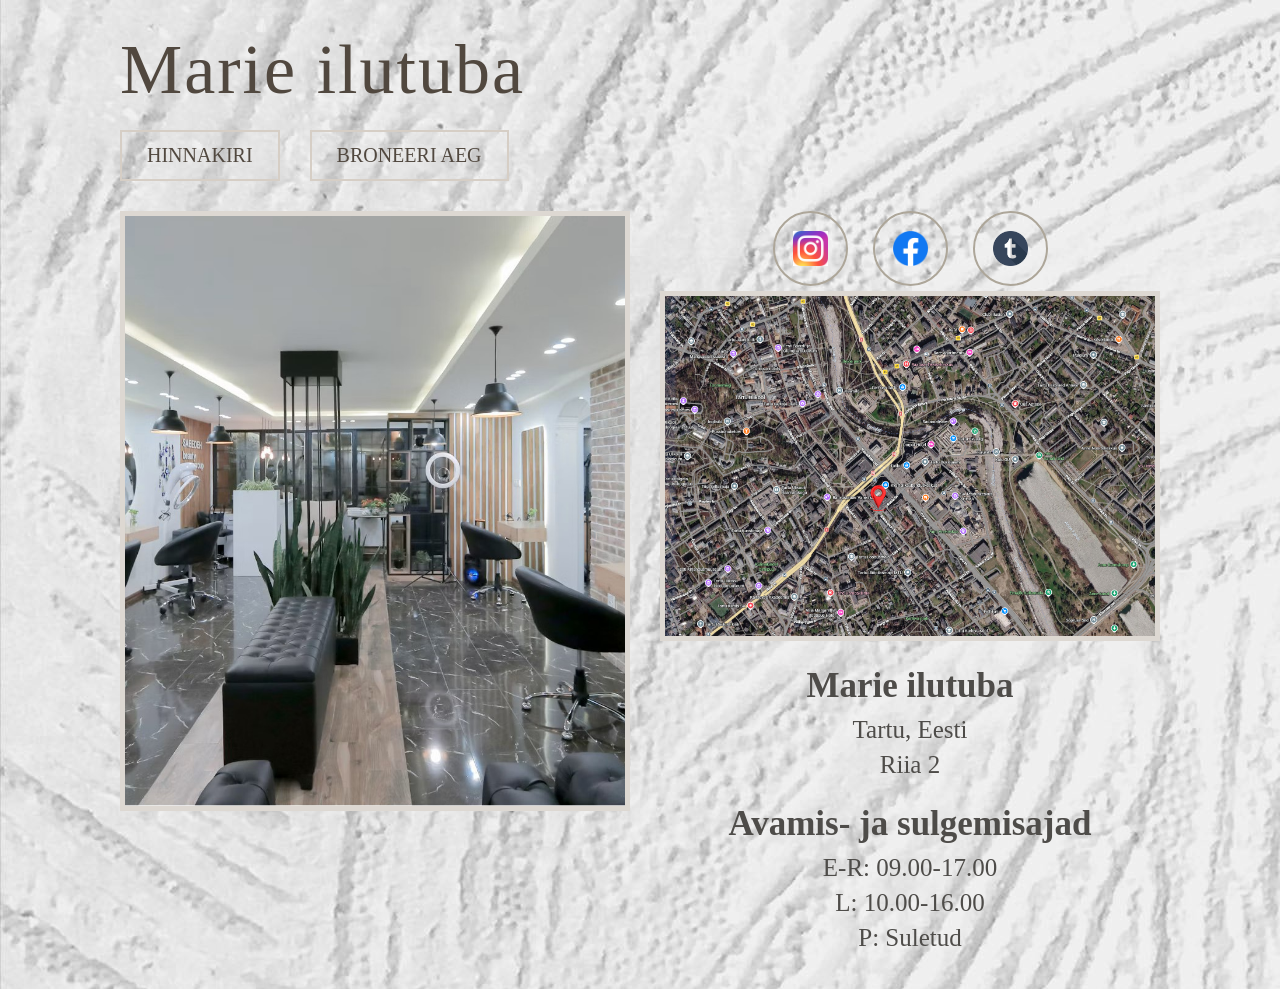
<file: index.html>
<!DOCTYPE html>
<html lang="et">

<head>
    <meta charset="UTF-8">
    <meta name="viewport" content="width=device-width, initial-scale=1.0">
    <title>Marie ilutuba</title>
    <link rel="stylesheet" href="style.css">
</head>

<body>
    <header>
        <div class="header-left">
            <h1>Marie ilutuba</h1>

            <nav>
                <a href="hinnakiri.html">HINNAKIRI</a>
                <a href="broneerimine.html">BRONEERI AEG</a>
            </nav>

        </div>
    </header>

    <main>

        <div class="content">
            
            <div class="gallery">
                <img src="images/ilutuba.jpg" alt="Ilutoa interjöör">
            </div>

            <div class="right-column">

                <div class="social-media">

                    <div class="social-button">
                        <img src="images/instagram.png" alt="Instagram">
                    </div>

                    <div class="social-button">
                        <img src="images/facebook.png" alt="Facebook">
                    </div>

                    <a href="https://www.tumblr.com/iluskonto" target="_blank" class="social-button tumblr-button">
                        <img src="images/tumblr.png" alt="Tumblr">
                    </a>

                </div>

                <div class="map">

                    <img src="images/maps.png" alt="Ilutoa asukoht mapsis">

                </div>

                <div class="address">

                    <h3>Marie ilutuba</h3>

                    <p>Tartu, Eesti</p>
                    <p>Riia 2</p>

                    <h3>Avamis- ja sulgemisajad</h3>

                    <p>E-R: 09.00-17.00</p>
                    <p>L: 10.00-16.00</p>
                    <p>P: Suletud</p>

                </div>

            </div>

        </div>

    </main>

</body>
</html>
</file>
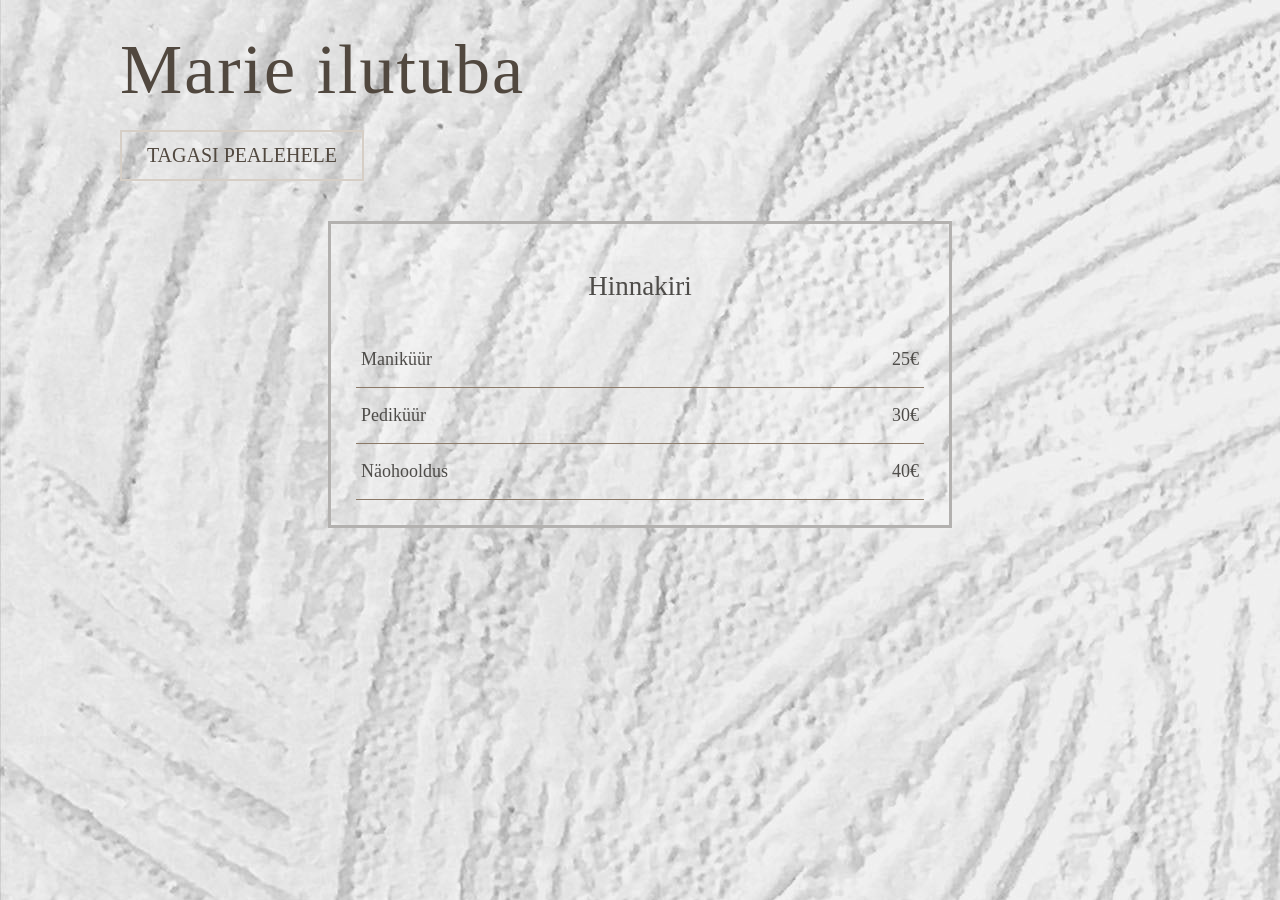
<file: hinnakiri.html>
<!DOCTYPE html>
<html lang="et">

<head>
    <meta charset="UTF-8">
    <meta name="viewport" content="width=device-width, initial-scale=1.0">

    <title>Hinnakiri</title>

    <link rel="stylesheet" href="style.css">
</head>

<body>

    <header>

        <div class="header-left">

            <h1>Marie ilutuba</h1>

            <nav>
                <a href="index.html">TAGASI PEALEHELE</a>
            </nav>

        </div>

    </header>


    <main>

        <div class="price-list">

            <h2>Hinnakiri</h2>

            <div class="price-item">
                <p>Maniküür</p>
                <p>25€</p>
            </div>

            <div class="price-item">
                <p>Pediküür</p>
                <p>30€</p>
            </div>

            <div class="price-item">
                <p>Näohooldus</p>
                <p>40€</p>
            </div>

        </div>

    </main>

</body>

</html>
</file>
<file: style.css>
* {
    box-sizing: border-box;
}

body {
    margin: 0;
    padding: 30px 120px;
    background-color: #ebe5db;
    color: #4e4c49;
    font-family: Georgia, serif;

    background-image: url("images/background.jpg");
    background-repeat: repeat;
}


header {
    display: flex;
    justify-content: space-between;
    align-items: flex-end;
    margin-bottom: 30px;
}

.header-left {
    display: flex;
    flex-direction: column;
}

header h1 {
    font-size: 70px;
    font-weight: normal;
    margin: 0 0 20px 0;

    color: #51483f;
    letter-spacing: 2px;
}

nav {
    display: flex;
    gap: 30px;
}

nav a {
    text-decoration: none;
    color: #51483f;
    font-size: 20px;

    padding: 12px 25px;
    border: 2px solid #d6cec5;
}

nav a:hover {
    background-color: #afa99f;
}


.social-media {
    display: flex;
    justify-content: center;
    gap: 25px;
    margin-bottom: 5px;
}

.social-button {
    width: 75px;
    height: 75px;

    border: 2px solid rgb(173, 166, 153);
    border-radius: 50%;

    display: flex;
    justify-content: center;
    align-items: center;

    text-decoration: none;
}

.social-button img {
    width: 35px;
    height: 35px;
    object-fit: contain;
}

.social-button:hover {
    background-color: #e8e0d5;
    cursor: pointer;
}

.content {
    display: flex;
    gap: 30px;
    width: 100%;
}


.gallery {
    flex: 1;
    height: 600px;
    border: 5px solid #ddd8d2;
    overflow: hidden;
}

.gallery img {
    width: 100%;
    height: 100%;
    object-fit: cover;
}

.right-column {
    flex: 1;
}

.map {
    width: 100%;
    height: 350px;

    border: 5px solid #ddd8d2;
    overflow: hidden;
}

.map img {
    width: 100%;
    height: 100%;
    object-fit: cover;
}

.address {
    text-align: center;
    margin-top: 25px;
}

.address h3 {
    font-size: 35px;
    margin-top: 25px;
    margin-bottom: 10px;
}

.address p {
    font-size: 25px;
    margin: 7px 0;
}


.price-list {
    width: 60%;
    margin: 40px auto;
    padding: 25px;

    border: 3px solid #b3b1af;
    background-color: rgba(255, 255, 255, 0.2);
}


.price-list h2 {
    text-align: center;
    font-size: 27px;
    font-weight: normal;
    margin-bottom: 30px;
}


.price-item {
    display: flex;
    justify-content: space-between;

    padding: 12px 5px;
    border-bottom: 1px solid #8b7967;
}


.price-item p {
    font-size: 18px;
    margin: 5px 0;
}
</file>
